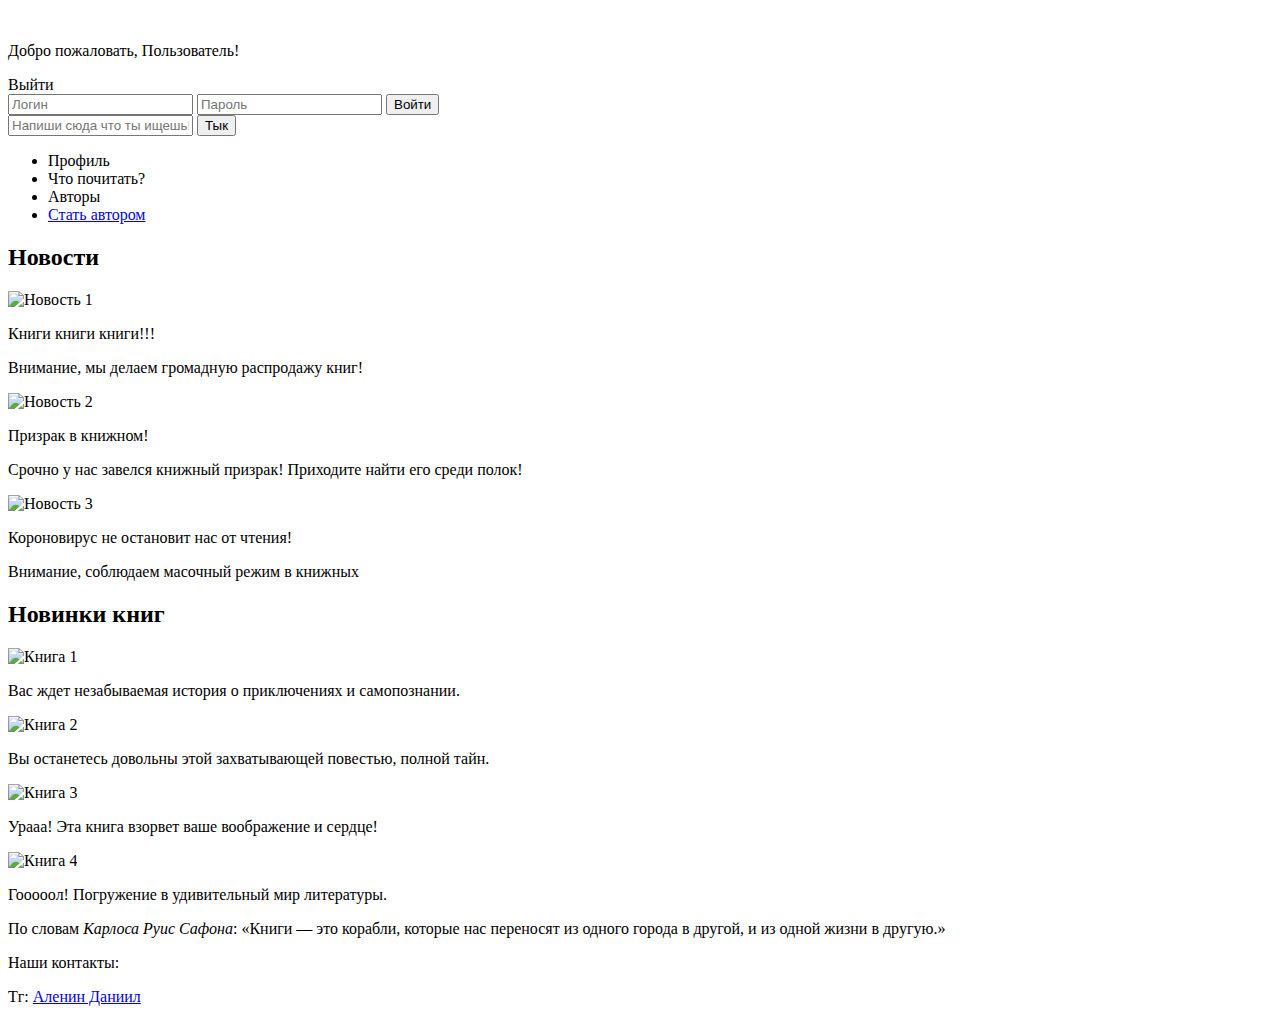
<file: ui-template-service/src/main/resources/templates/index.html>
<!DOCTYPE html>
<html xmlns:th="http://www.thymeleaf.org" lang="ru">
<head>
    <meta charset="UTF-8">
    <meta name="viewport" content="width=device-width, initial-scale=1.0">
    <meta name="description" content="Сервис для книголюбов и авторов">
    <link rel="stylesheet" th:href="@{https://unpkg.com/swiper/swiper-bundle.min.css}" />
    <link rel="stylesheet" th:href="@{/styles.css}">
    <script th:src="@{https://cdn.tailwindcss.com}"></script>
    <script th:src="@{https://unpkg.com/swiper/swiper-bundle.min.js}"></script>
    <script th:src="@{/js/swiper.js}"></script>
    <script th:src="@{/js/pageLoadTime.js}"></script>
    <script th:src="@{/js/navigation.js}"></script>
    <title>Главная страница</title>
</head>
<body class="bg-gray-100">

<header class="bg-green-600 text-black p-5 text-center">
    <div class="container mx-auto relative">
        <!-- Логотип по центру -->
        <a th:href="@{/}">
            <img th:src="@{/images/logo.png}" width="200" class="mx-auto mb-3">
        </a>

        <!-- Блок авторизации в правом углу -->
        <div class="absolute top-5 right-5">
            <div th:if="${isAuthenticated}" class="bg-white p-2 rounded-lg shadow-md text-sm">
                <p class="text-black">Добро пожаловать, <span th:text="${username}">Пользователь</span>!</p>
                <a th:href="@{/logout}" class="text-green-600 hover:text-green-700">Выйти</a>
            </div>
            <div th:unless="${isAuthenticated}" class="bg-white p-2 rounded-lg shadow-md text-sm">
                <form th:action="@{/login}" method="post" class="flex flex-col sm:flex-row space-y-2 sm:space-y-0 sm:space-x-2">
                    <input type="text" name="username" placeholder="Логин" class="border rounded-lg px-2 py-1 w-24">
                    <input type="password" name="password" placeholder="Пароль" class="border rounded-lg px-2 py-1 w-24">
                    <button type="submit" class="bg-green-500 text-white rounded-lg px-3 py-1 hover:bg-green-600 text-sm">Войти</button>
                </form>
            </div>
        </div>

        <!-- Поисковая строка -->
        <form class="mb-4">
            <input type="text" placeholder="Напиши сюда что ты ищешь!" class="border rounded-lg px-4 py-2 w-full sm:w-80 shadow-md">
            <button type="submit" class="bg-white rounded-lg px-4 py-2 ml-3 shadow-md transition duration-300 hover:bg-gray-200">Тык</button>
        </form>

        <!-- Навигация -->
        <nav>
            <ul id="menu" class="flex flex-wrap space-x-2 justify-center">
                <li><a th:href="@{/profile}" class="menu-item bg-white rounded-full px-3 py-2 hover:bg-gray-200 text-black">Профиль</a></li>
                <li><a th:href="@{/whatToRead}" class="menu-item bg-white rounded-full px-3 py-2 hover:bg-gray-200 text-black">Что почитать?</a></li>
                <li><a th:href="@{/authors}" class="menu-item bg-white rounded-full px-3 py-2 hover:bg-gray-200 text-black">Авторы</a></li>
                <li><a href="https://docs.google.com/forms/d/e/1FAIpQLSdjFBl4JoRrP2MZbj9xX0wz0JH4YJ3CayQxJilq1GJf3hLvAQ/viewform?usp=dialog" class="menu-item bg-white rounded-full px-3 py-2 hover:bg-gray-200 text-black">Стать автором</a></li>
            </ul>
        </nav>
    </div>
</header>

<main class="flex flex-col items-center m-5 bg-white p-5 rounded-lg shadow-md">
    <div class="content w-full">

        <section class="mb-5">
            <h2 class="text-2xl font-semibold mb-3 text-left">Новости</h2>
            <div class="swiper-container-news overflow-hidden relative">
                <div class="swiper-wrapper">
                    <div class="swiper-slide">
                        <div class="flex-shrink-0 w-full md:w-2/5 lg:w-1/4 flex flex-col items-center p-4 border border-gray-200 bg-white bg-opacity-70 rounded-lg shadow-md min-h-[350px]">
                            <img th:src="@{/images/news1.jpg}" alt="Новость 1" class="rounded mb-2 max-w-full swiper-image">
                            <div class="text-center">
                                <p class="font-semibold text-lg">Книги книги книги!!!</p>
                                <p class="text-md">Внимание, мы делаем громадную распродажу книг!</p>
                            </div>
                        </div>
                    </div>
                    <div class="swiper-slide">
                        <div class="flex-shrink-0 w-full md:w-2/5 lg:w-1/4 flex flex-col items-center p-4 border border-gray-200 bg-white bg-opacity-70 rounded-lg shadow-md min-h-[350px]">
                            <img th:src="@{/images/news2.jpg}" alt="Новость 2" class="rounded mb-2 max-w-full swiper-image">
                            <div class="text-center">
                                <p class="font-semibold text-lg">Призрак в книжном!</p>
                                <p class="text-md">Срочно у нас завелся книжный призрак! Приходите найти его среди полок!</p>
                            </div>
                        </div>
                    </div>
                    <div class="swiper-slide">
                        <div class="flex-shrink-0 w-full md:w-2/5 lg:w-1/4 flex flex-col items-center p-4 border border-gray-200 bg-white bg-opacity-70 rounded-lg shadow-md min-h-[350px]">
                            <img th:src="@{/images/news3.jpg}" alt="Новость 3" class="rounded mb-2 max-w-full swiper-image">
                            <div class="text-center">
                                <p class="font-semibold text-lg">Короновирус не остановит нас от чтения!</p>
                                <p class="text-md">Внимание, соблюдаем масочный режим в книжных</p>
                            </div>
                        </div>
                    </div>
                </div>
            </div>
            <div class="swiper-pagination-news mb-4"></div>
        </section>

        <section>
            <h2 class="text-2xl font-semibold mb-3">Новинки книг</h2>
            <div class="swiper-container-books">
                <div class="swiper-wrapper">
                    <div class="swiper-slide bg-white p-4 rounded-lg shadow-md flex flex-col items-center relative min-h-[400px]">
                        <img th:src="@{/images/book1.jpg}" alt="Книга 1" class="rounded mb-2 w-48">
                        <p class="text-center text-lg">Вас ждет незабываемая история о приключениях и самопознании.</p>
                    </div>
                    <div class="swiper-slide bg-white p-4 rounded-lg shadow-md flex flex-col items-center relative min-h-[400px]">
                        <img th:src="@{/images/book2.jpg}" alt="Книга 2" class="rounded mb-2 w-48">
                        <p class="text-center text-lg">Вы останетесь довольны этой захватывающей повестью, полной тайн.</p>
                    </div>
                    <div class="swiper-slide bg-white p-4 rounded-lg shadow-md flex flex-col items-center relative min-h-[400px]">
                        <img th:src="@{/images/book3.jpg}" alt="Книга 3" class="rounded mb-2 w-48">
                        <p class="text-center text-lg">Урааа! Эта книга взорвет ваше воображение и сердце!</p>
                    </div>
                    <div class="swiper-slide bg-white p-4 rounded-lg shadow-md flex flex-col items-center relative min-h-[400px]">
                        <img th:src="@{/images/book4.jpg}" alt="Книга 4" class="rounded mb-2 w-48">
                        <p class="text-center text-lg">Гооооол! Погружение в удивительный мир литературы.</p>
                    </div>
                </div>
            </div>
            <div class="swiper-pagination-books mb-4"></div>
        </section>
    </div>
</main>

<aside class="bg-blue-100 p-4 rounded-lg shadow-md w-full text-center mt-5">
    <p>По словам <cite>Карлоса Руис Сафона</cite>: <q>Книги — это корабли, которые нас переносят из одного города в другой, и из одной жизни в другую.</q></p>
</aside>

<footer class="bg-green-600 text-black text-center p-5">
    <p>Наши контакты:</p>
    <p>Тг: <a href="https://t.me/Deniill" class="underline text-black">Аленин Даниил</a></p>
    <p id="loadTime"></p>
</footer>

</body>
</html>
</file>
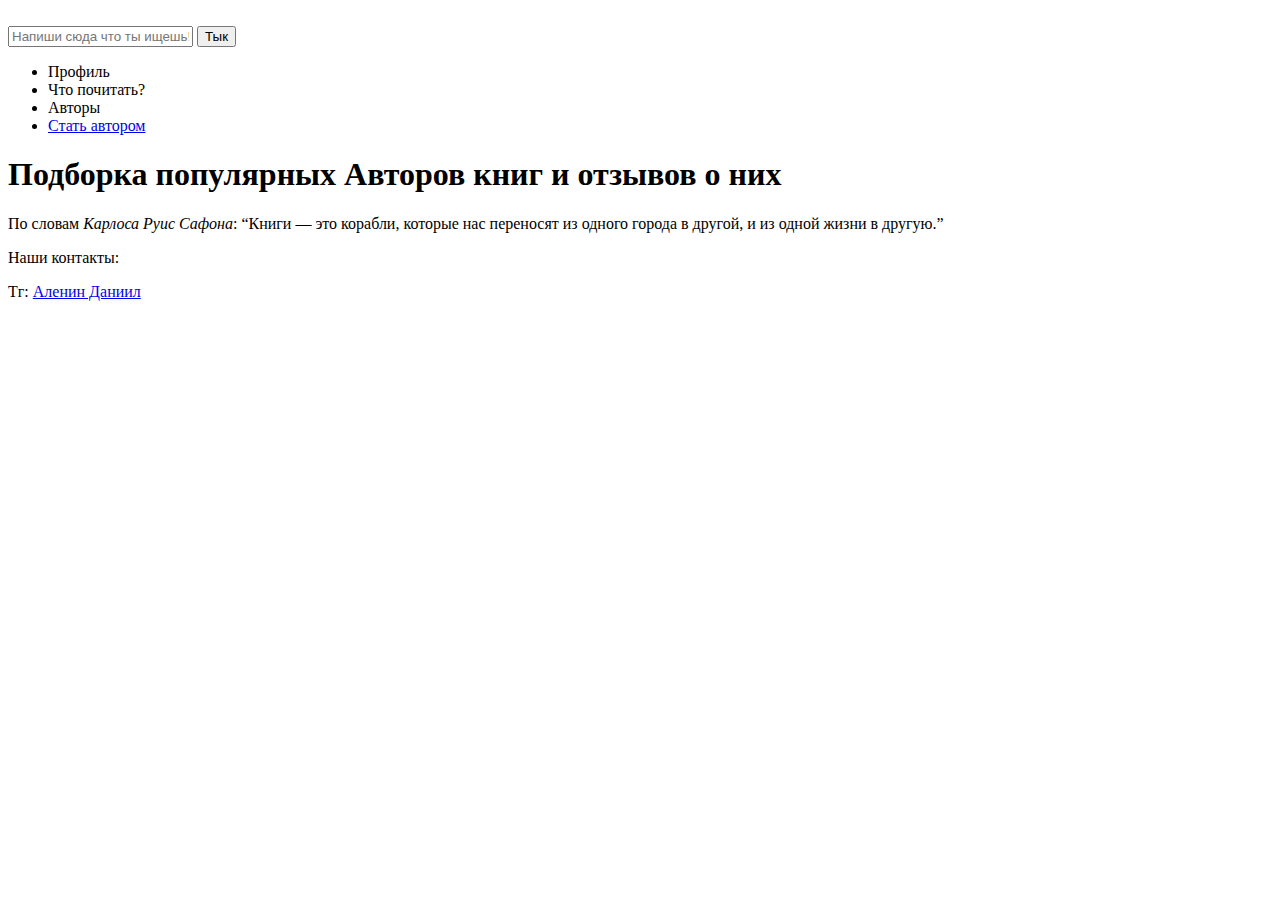
<file: ui-template-service/src/main/resources/templates/authors.html>
<!DOCTYPE html>
<html xmlns:th="http://www.thymeleaf.org" lang="en">
<head>
    <meta charset="UTF-8">
    <meta name="viewport" content="width=device-width, initial-scale=1.0">
    <title>Авторы и комментарии</title>
    <script th:src="@{https://cdn.tailwindcss.com}"></script>
    <script defer th:src="@{/js/authors.js}"></script>
    <script defer th:src="@{/js/pageLoadTime.js}"></script>
    <script defer th:src="@{/js/navigation.js}"></script>
</head>
<body class="bg-gray-100">

    <header class="bg-green-600 text-black p-5 text-center">
        <a th:href="@{/}">
            <img th:src="@{/images/logo.png}" width="200" class="mx-auto mb-3">
        </a>
        <form class="mb-4">
            <input type="text" placeholder="Напиши сюда что ты ищешь!" class="border rounded-lg px-4 py-2 w-full sm:w-80 shadow-md">
            <button type="submit" class="bg-white rounded-lg px-4 py-2 ml-3 shadow-md transition duration-300 hover:bg-gray-200">Тык</button>
        </form>
        <nav>
            <ul id="menu" class="flex flex-wrap space-x-2 justify-center">
                <li><a th:href="@{/profile}" class="menu-item bg-white rounded-full px-3 py-2 hover:bg-gray-200 text-black">Профиль</a></li>
                <li><a th:href="@{/whatToRead}" class="menu-item bg-white rounded-full px-3 py-2 hover:bg-gray-200 text-black">Что почитать?</a></li>
                <li><a th:href="@{/authors}" class="menu-item bg-white rounded-full px-3 py-2 hover:bg-gray-200 text-black">Авторы</a></li>
                <li><a href="https://docs.google.com/forms/d/e/1FAIpQLSdjFBl4JoRrP2MZbj9xX0wz0JH4YJ3CayQxJilq1GJf3hLvAQ/viewform?usp=dialog" class="menu-item bg-white rounded-full px-3 py-2 hover:bg-gray-200 text-black">Стать автором</a></li>
            </ul>
        </nav>
    </header>

    <main class="max-w-screen-lg mx-auto p-5 mt-8">
        <h1 class="text-2xl font-bold text-center mb-4">Подборка популярных Авторов книг и отзывов о них</h1>

        <div class="author-list grid grid-cols-1 md:grid-cols-2 xl:grid-cols-3 gap-4"></div>

        <div class="preloader mx-auto my-12 w-24 h-4 bg-gray-200 rounded-full overflow-hidden">
            <div class="progress-bar bg-blue-500 h-full animate-pulse"></div>
        </div>
    </main>

    <aside class="bg-blue-100 p-4 rounded-lg shadow-md w-full text-center mt-5">
        <p>По словам <cite>Карлоса Руис Сафона</cite>: <q>Книги — это корабли, которые нас переносят из одного города в другой, и из одной жизни в другую.</q></p>
    </aside>

    <footer class="bg-green-600 text-black text-center p-5">
        <p>Наши контакты:</p>
        <p>Тг: <a href="https://t.me/Deniill" class="underline text-black">Аленин Даниил</a></p>
        <p id="loadTime"></p>
    </footer>

</body>
</html>
</file>
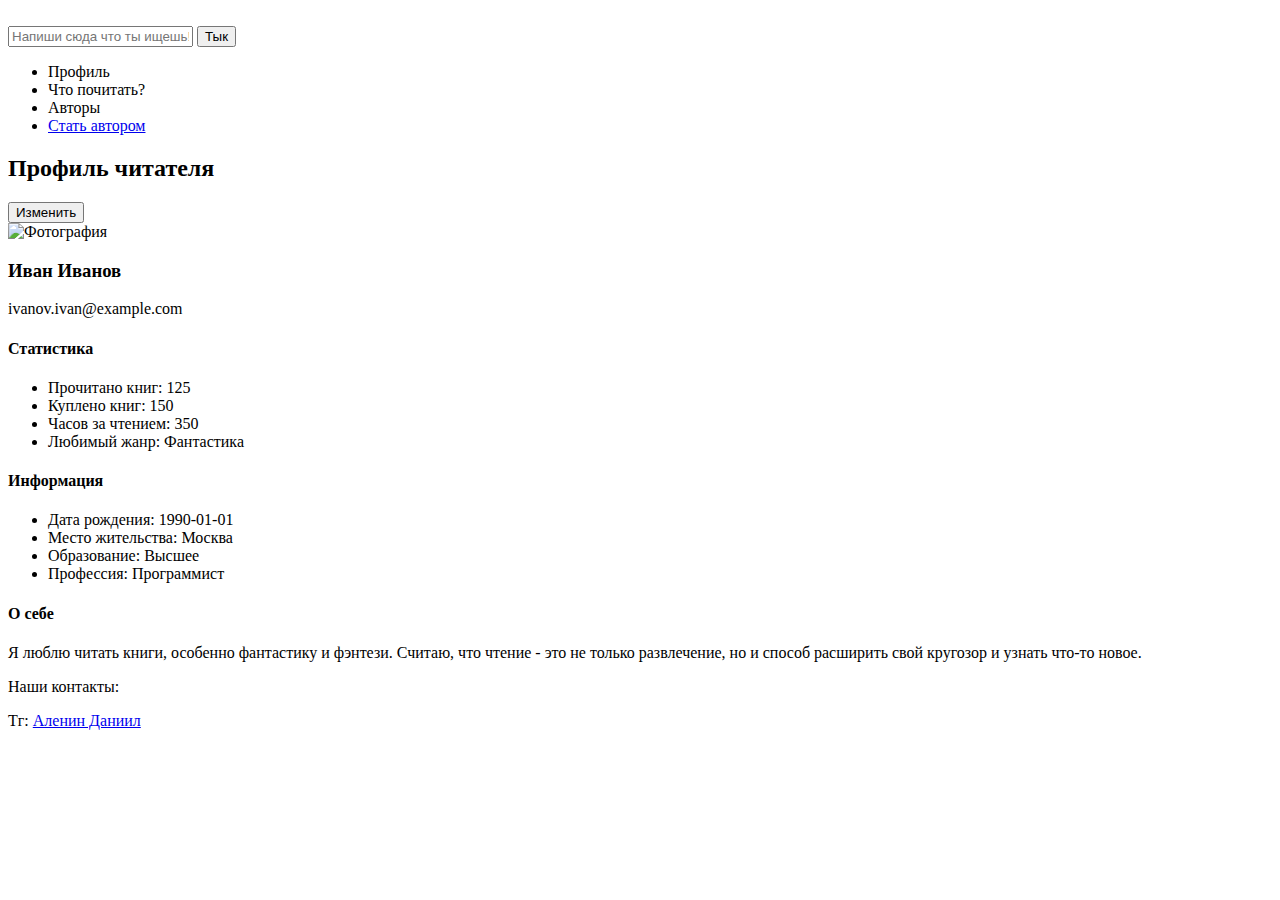
<file: ui-template-service/src/main/resources/templates/profile.html>
<!DOCTYPE html>
<html xmlns:th="http://www.thymeleaf.org" lang="ru">
<head>
    <meta charset="UTF-8">
    <meta name="viewport" content="width=device-width, initial-scale=1.0">
    <title>Профиль читателя</title>
    <link rel="stylesheet" th:href="@{/styles.css}">
    <script th:src="@{https://cdn.tailwindcss.com}"></script>
    <script th:src="@{/js/pageLoadTime.js}"></script>
    <script th:src="@{/js/navigation.js}"></script>
</head>
<body class="bg-gray-100">

    <header class="bg-green-600 text-black p-5 text-center">
        <a th:href="@{/}">
            <img th:src="@{/images/logo.png}" width="200" class="mx-auto mb-3">
        </a>
        <form class="mb-4">
            <input type="text" placeholder="Напиши сюда что ты ищешь!" class="border rounded-lg px-4 py-2 w-full sm:w-80 shadow-md">
            <button type="submit" class="bg-white rounded-lg px-4 py-2 ml-3 shadow-md transition duration-300 hover:bg-gray-200">Тык</button>
        </form>
        <nav>
            <ul id="menu" class="flex flex-wrap space-x-2 justify-center">
                <li><a th:href="@{/profile}" class="menu-item bg-white rounded-full px-3 py-2 hover:bg-gray-200 text-black">Профиль</a></li>
                <li><a th:href="@{/whatToRead}" class="menu-item bg-white rounded-full px-3 py-2 hover:bg-gray-200 text-black">Что почитать?</a></li>
                <li><a th:href="@{/authors}" class="menu-item bg-white rounded-full px-3 py-2 hover:bg-gray-200 text-black">Авторы</a></li>
                <li><a href="https://docs.google.com/forms/d/e/1FAIpQLSdjFBl4JoRrP2MZbj9xX0wz0JH4YJ3CayQxJilq1GJf3hLvAQ/viewform?usp=dialog" class="menu-item bg-white rounded-full px-3 py-2 hover:bg-gray-200 text-black">Стать автором</a></li>
            </ul>
        </nav>
    </header>

    <main class="container mx-auto px-4 py-8">
        <div class="bg-white rounded-lg shadow-md p-8">
            <div class="flex items-center justify-between mb-6">
                <h2 class="text-2xl font-bold text-green-800">Профиль читателя</h2>
                <button class="bg-green-500 hover:bg-green-700 text-white font-bold py-2 px-4 rounded focus:outline-none focus:shadow-outline">Изменить</button>
            </div>
            <div class="flex items-center mb-4">
                <img th:src="@{/images/ava.jpg}" alt="Фотография" class="w-24 h-24 rounded-full mr-4">
                <div>
                    <h3 class="text-xl font-bold text-green-800">Иван Иванов</h3>
                    <p class="text-gray-600">ivanov.ivan@example.com</p>
                </div>
            </div>
            <div class="grid grid-cols-1 md:grid-cols-2 gap-4">
                <div>
                    <h4 class="text-lg font-bold text-green-800 mb-2">Статистика</h4>
                    <ul class="list-disc ml-4 text-gray-600">
                        <li>Прочитано книг: 125</li>
                        <li>Куплено книг: 150</li>
                        <li>Часов за чтением: 350</li>
                        <li>Любимый жанр: Фантастика</li>
                    </ul>
                </div>
                <div>
                    <h4 class="text-lg font-bold text-green-800 mb-2">Информация</h4>
                    <ul class="list-disc ml-4 text-gray-600">
                        <li>Дата рождения: 1990-01-01</li>
                        <li>Место жительства: Москва</li>
                        <li>Образование: Высшее</li>
                        <li>Профессия: Программист</li>
                    </ul>
                </div>
            </div>
            <div class="mt-6">
                <h4 class="text-lg font-bold text-green-800 mb-2">О себе</h4>
                <p class="text-gray-600">Я люблю читать книги, особенно фантастику и фэнтези. Считаю, что чтение - это не только развлечение, но и способ расширить свой кругозор и узнать что-то новое.</p>
            </div>
        </div>
    </main>

    <footer class="bg-green-600 text-black text-center p-5">
        <p>Наши контакты:</p>
        <p>Тг: <a href="https://t.me/Deniill" class="underline text-black">Аленин Даниил</a></p>
        <p id="loadTime"></p>
    </footer>

</body>
</html>
</file>
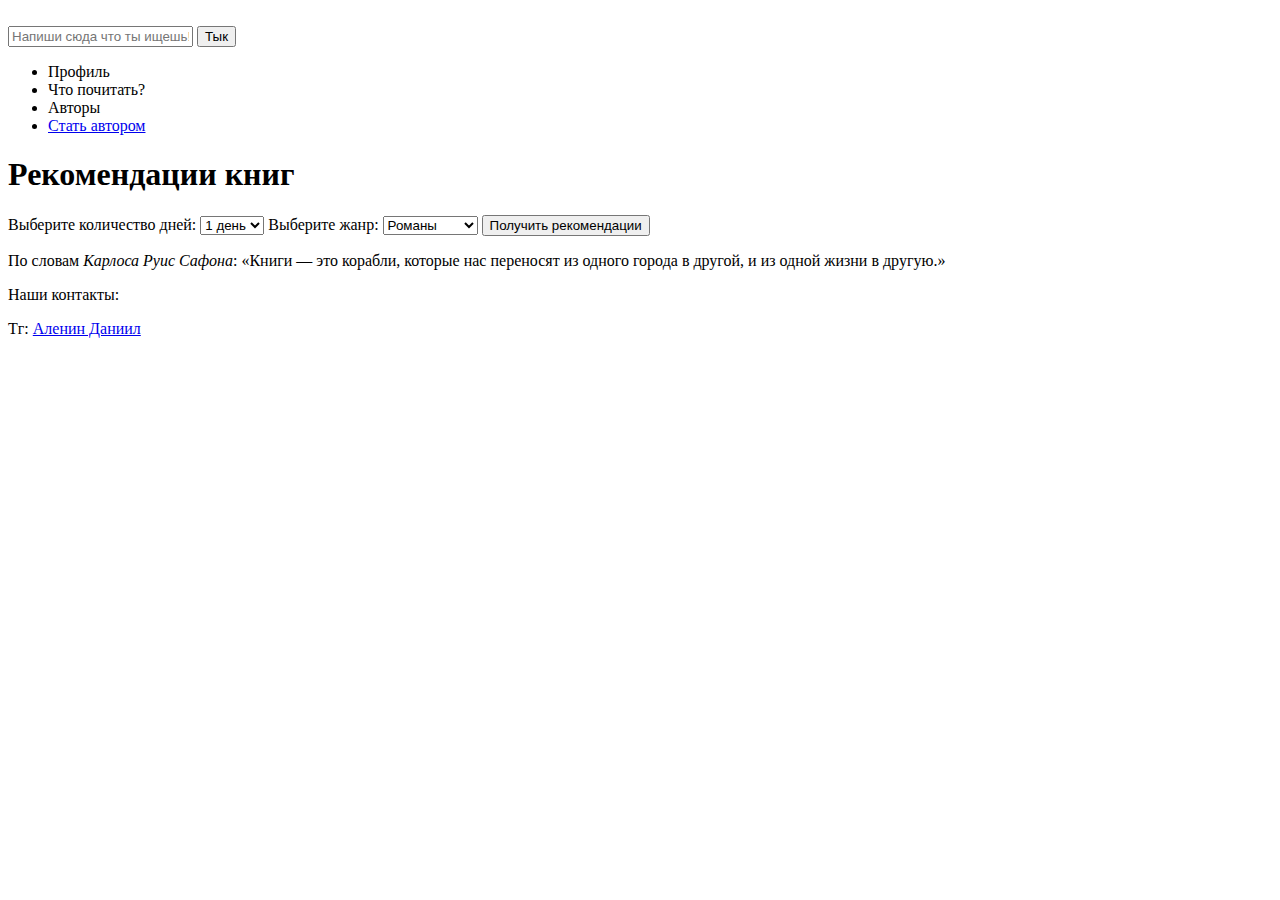
<file: ui-template-service/src/main/resources/templates/whatToRead.html>
<!DOCTYPE html>
<html xmlns:th="http://www.thymeleaf.org" lang="ru">
<head>
    <meta charset="UTF-8">
    <meta name="viewport" content="width=device-width, initial-scale=1.0">
    <title>Рекомендации книг</title>
    <link rel="stylesheet" th:href="@{/styles.css}">
    <script th:src="@{https://cdn.tailwindcss.com}"></script>
    <script th:src="@{/js/tableConstructor.js}"></script>
    <script th:src="@{/js/pageLoadTime.js}"></script>
    <script th:src="@{/js/navigation.js}"></script>
</head>
<body class="bg-gray-100">

    <header class="bg-green-600 text-black p-5 text-center">
        <a th:href="@{/}">
            <img th:src="@{/images/logo.png}" width="200" class="mx-auto mb-3">
        </a>
        <form class="mb-4">
            <input type="text" placeholder="Напиши сюда что ты ищешь!" class="border rounded-lg px-4 py-2 w-full sm:w-80 shadow-md">
            <button type="submit" class="bg-white rounded-lg px-4 py-2 ml-3 shadow-md transition duration-300 hover:bg-gray-200">Тык</button>
        </form>
        <nav>
            <ul id="menu" class="flex flex-wrap space-x-2 justify-center">
                <li><a th:href="@{/profile}" class="menu-item bg-white rounded-full px-3 py-2 hover:bg-gray-200 text-black">Профиль</a></li>
                <li><a th:href="@{/whatToRead}" class="menu-item bg-white rounded-full px-3 py-2 hover:bg-gray-200 text-black">Что почитать?</a></li>
                <li><a th:href="@{/authors}" class="menu-item bg-white rounded-full px-3 py-2 hover:bg-gray-200 text-black">Авторы</a></li>
                <li><a href="https://docs.google.com/forms/d/e/1FAIpQLSdjFBl4JoRrP2MZbj9xX0wz0JH4YJ3CayQxJilq1GJf3hLvAQ/viewform?usp=dialog" class="menu-item bg-white rounded-full px-3 py-2 hover:bg-gray-200 text-black">Стать автором</a></li>
            </ul>
        </nav>
    </header>

    <main class="container mx-auto mt-8">
        <h1 class="text-2xl font-bold mb-4">Рекомендации книг</h1>

        <form id="book-form" class="flex flex-col gap-4">
            <label for="days" class="block">Выберите количество дней:</label>
            <select name="days" id="days" class="border px-2 py-1 rounded">
                <option value="1">1 день</option>
                <option value="2">2 дня</option>
                <option value="3">3 дня</option>
                <option value="4">4 дня</option>
                <option value="5">5 дней</option>
                <option value="6">6 дней</option>
                <option value="7">7 дней</option>
            </select>

            <label for="genre" class="block">Выберите жанр:</label>
            <select name="genre" id="genre" class="border px-2 py-1 rounded">
                <option value="романы">Романы</option>
                <option value="детективы">Детективы</option>
                <option value="фантастика">Фантастика</option>
                <option value="триллеры">Триллеры</option>
                <option value="научпоп">Научпоп</option>
            </select>

            <button type="submit" class="bg-green-500 hover:bg-green-700 text-white font-bold py-2 px-4 rounded">Получить рекомендации</button>
        </form>

        <div id="result" class="mt-4"></div>

    </main>

    <aside class="bg-blue-100 p-4 rounded-lg shadow-md w-full text-center mt-5">
        <p>По словам <cite>Карлоса Руис Сафона</cite>: <q>Книги — это корабли, которые нас переносят из одного города в другой, и из одной жизни в другую.</q></p>
    </aside>

    <footer class="bg-green-600 text-black text-center p-5">
        <p>Наши контакты:</p>
        <p>Тг: <a href="https://t.me/Deniill" class="underline text-black">Аленин Даниил</a></p>
        <p id="loadTime"></p>
    </footer>

</body>
</html>
</file>
